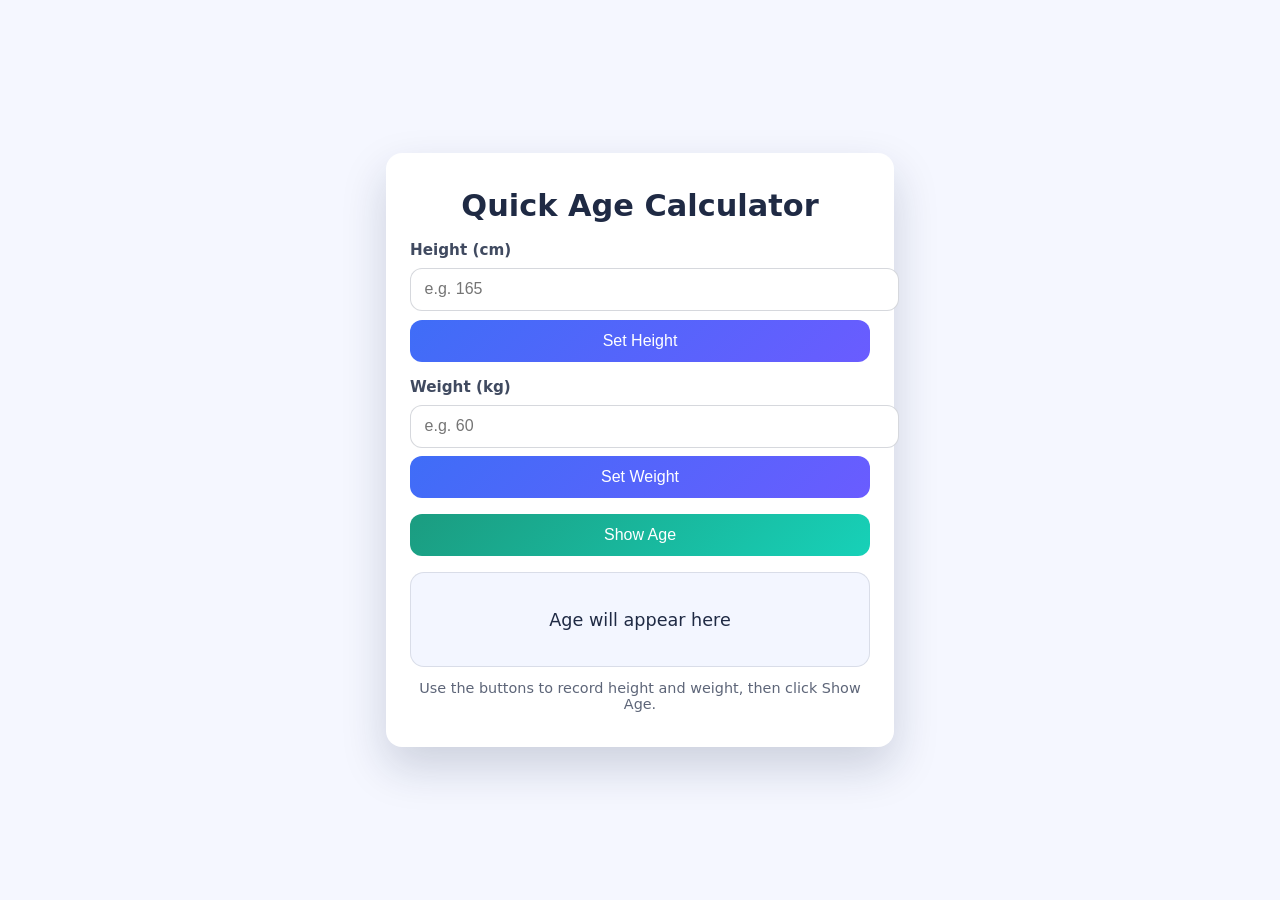
<file: index.html>
<!DOCTYPE html>
<html lang="en">
<head>
  <meta charset="UTF-8" />
  <meta name="viewport" content="width=device-width, initial-scale=1.0" />
  <title>Age Calculator</title>
  <link rel="stylesheet" href="p1.css" />
</head>
<body>
  <main class="container">
    <h1>Quick Age Calculator</h1>

    <div class="field">
      <label for="heightInput">Height (cm)</label>
      <input id="heightInput" type="number" min="0" placeholder="e.g. 165" />
      <button id="heightBtn">Set Height</button>
    </div>

    <div class="field">
      <label for="weightInput">Weight (kg)</label>
      <input id="weightInput" type="number" min="0" placeholder="e.g. 60" />
      <button id="weightBtn">Set Weight</button>
    </div>

    <div class="field">
      <button id="ageBtn" class="primary">Show Age</button>
    </div>

    <div id="output" class="output">Age will appear here</div>
    <p class="hint">Use the buttons to record height and weight, then click Show Age.</p>
  </main>
  <script src="p1.js"></script>
</body>
</html>
</file>
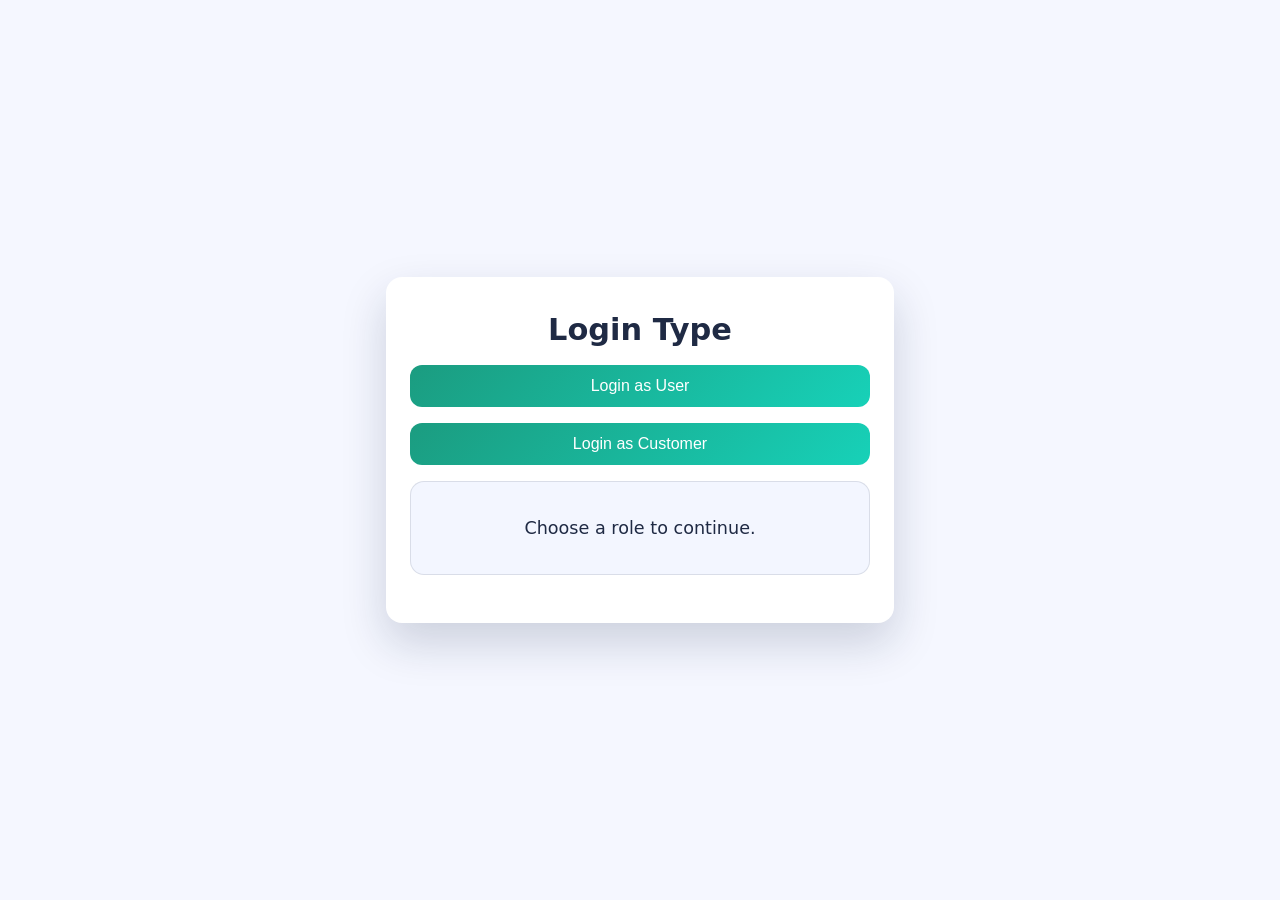
<file: login.html>
<!DOCTYPE html>
<html lang="en">
<head>
  <meta charset="UTF-8" />
  <meta name="viewport" content="width=device-width, initial-scale=1.0" />
  <title>Choose Login</title>
  <link rel="stylesheet" href="p1.css" />
  <meta name="viewport" content="width=device-width, initial-scale=1.0">
</head>
<body>
  <main class="container">
    <h1>Login Type</h1>
    <div class="field">
      <button id="userLogin" class="primary">Login as User</button>
    </div>
    <div class="field">
      <button id="customerLogin" class="primary">Login as Customer</button>
    </div>
    <div class="output">Choose a role to continue.</div>
  </main>
  <script>
    const userLogin = document.getElementById('userLogin');
    const customerLogin = document.getElementById('customerLogin');

    userLogin.addEventListener('click', () => {
      window.location.href = 'login-user.html';
    });

    customerLogin.addEventListener('click', () => {
      window.location.href = 'login-customer.html';
    });
  </script>
</body>
</html>
</file>
<file: p1.css>
/* Basic layout */
body {
  margin: 0;
  font-family: system-ui, -apple-system, BlinkMacSystemFont, "Segoe UI", sans-serif;
  background: #f5f7ff;
  color: #1f2a44;
  display: flex;
  align-items: center;
  justify-content: center;
  min-height: 100vh;
}

.container {
  width: min(460px, 92vw);
  padding: 2.2rem 1.5rem;
  border-radius: 16px;
  box-shadow: 0 20px 45px rgba(16, 35, 65, 0.18);
  background: white;
  text-align: center;
}

h1 {
  font-size: 1.9rem;
  margin: 0 0 1.1rem;
}

.field {
  display: grid;
  gap: 0.55rem;
  margin-bottom: 1rem;
  text-align: left;
}


.field label {
  font-weight: 600;
  font-size: 0.95rem;
  color: rgba(31, 42, 68, 0.85);
}

.field input {
  width: 100%;
  padding: 0.72rem 0.85rem;
  border-radius: 12px;
  border: 1px solid rgba(31, 42, 68, 0.18);
  font-size: 1rem;
  outline: none;
  transition: border-color 0.16s ease, box-shadow 0.16s ease;
}

.field input:focus {
  border-color: rgba(63, 109, 247, 0.8);
  box-shadow: 0 0 0 4px rgba(63, 109, 247, 0.14);
}

button {
  width: 100%;
  padding: 0.75rem 1rem;
  border: none;
  border-radius: 12px;
  background: linear-gradient(135deg, #3f6df7, #6a5cff);
  color: white;
  font-size: 1rem;
  cursor: pointer;
  transition: transform 0.16s ease, box-shadow 0.16s ease;
}

button.primary {
  background: linear-gradient(135deg, #1b9c80, #17d1b8);
}

button:hover {
  transform: translateY(-1px);
  box-shadow: 0 12px 22px rgba(100, 103, 239, 0.26);
}

button:active {
  transform: translateY(1px);
  box-shadow: 0 5px 10px rgba(100, 103, 239, 0.25);
}

.output {
  padding: 1.2rem 1rem;
  border-radius: 14px;
  border: 1px solid rgba(31, 42, 68, 0.12);
  background: rgba(63, 109, 247, 0.06);
  font-size: 1.1rem;
  min-height: 54px;
  display: grid;
  place-items: center;
  margin-bottom: 0.8rem;
}

.hint {
  font-size: 0.9rem;
  color: rgba(31, 42, 68, 0.72);
  margin: 0;
}
</file>
